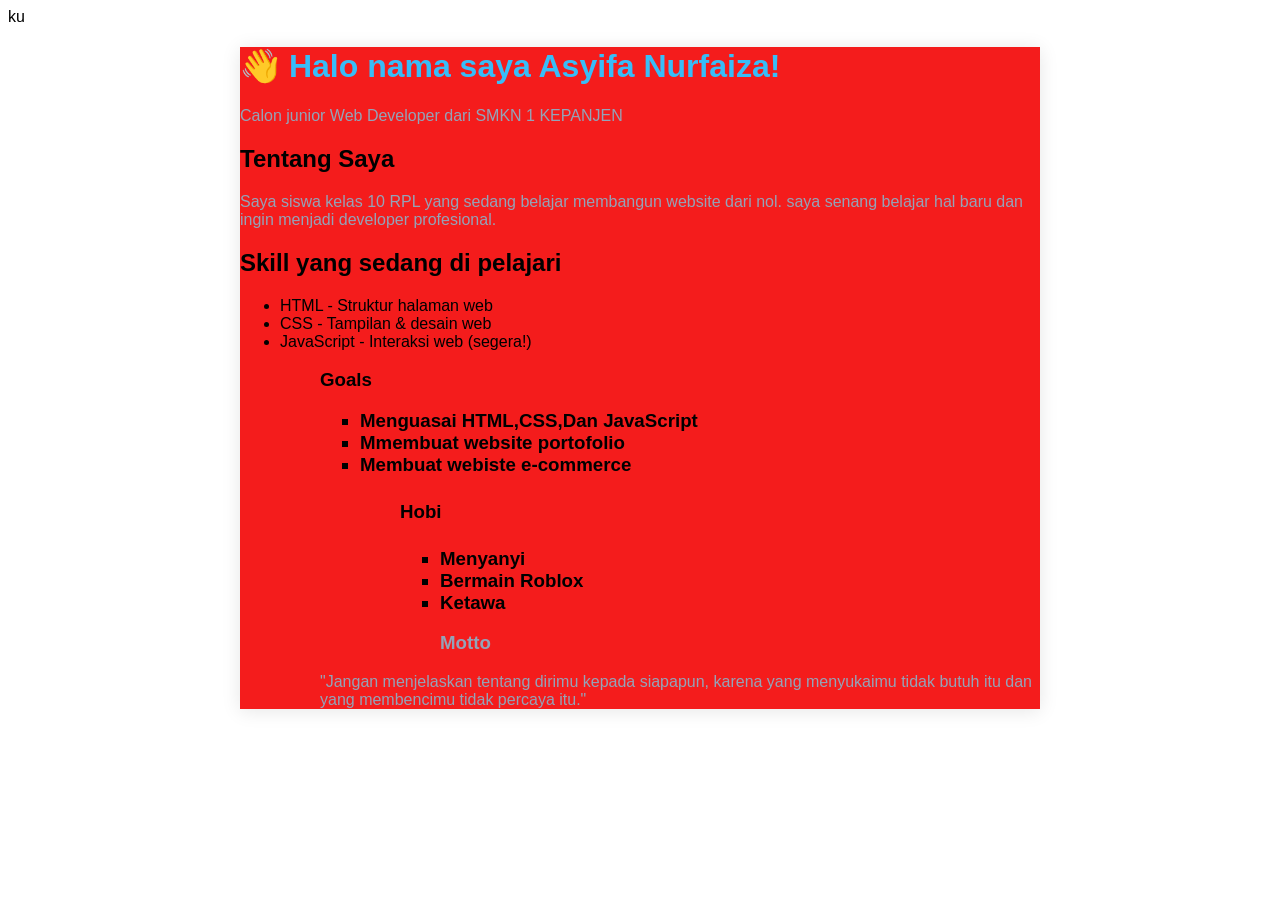
<file: index.html>
<DOCTYPE html>
<html lang="id">
    <head>
        <meta charset="UTF-8"> 
        <title>profil-[Asyifa Nurfaiza</title>
    
    <style>

        body {
            font-family: Arial, sans-serif;
            background-color: #ffff;
            margin: o;
            padding: 0;
        }
        .kartu-profil {
            max-width: 800px;
            margin: 20px auto;
            padding: 0;
            background-color: #f41c1c;
            box-shadow: 0 2px 18px rgba(0,0,0,0.1);
        }
        h1 {
            color: #38bdf8;
        }
        p {
            color: #94a3b8;
        }
    </style>
    <body>ku
    
    <div class="kartu-profil">
        <h1>👋 Halo nama saya Asyifa Nurfaiza! </h1>
        <p class="tagline">Calon junior Web Developer dari SMKN 1 KEPANJEN</p>

            <h2>Tentang Saya</h2>
            <p>Saya siswa kelas 10 RPL yang sedang belajar
                membangun website dari nol. saya senang 
                belajar hal baru dan ingin menjadi developer profesional.</p>

            <h2>Skill yang sedang di pelajari</h2>
            <ul>
                <li>HTML - Struktur halaman web</li>
                <li>CSS - Tampilan & desain web</li>
                <li>JavaScript - Interaksi web (segera!)</li>
            <ul>


            <h3>  Goals<h3>
            <ul>
                <li>Menguasai HTML,CSS,Dan JavaScript</li>
                <li>Mmembuat website portofolio</li>
                <li>Membuat webiste e-commerce</li>
            <ul>


            <h4> Hobi</h4>
              <ul>
                <li>Menyanyi</li>
                <li>Bermain Roblox</li>
                <li>Ketawa</li>

             <p class="kontak"   asyifaanurfaizaasyifaa@gmail.com </p>
             <p class="kontak"   asyfanurfza


             <h6> Motto</h6>
                <p>"Jangan menjelaskan tentang dirimu kepada siapapun,
                    karena yang menyukaimu tidak butuh itu dan yang
                    membencimu tidak percaya itu."</p>
                </div>
</body>
</html>
</file>
